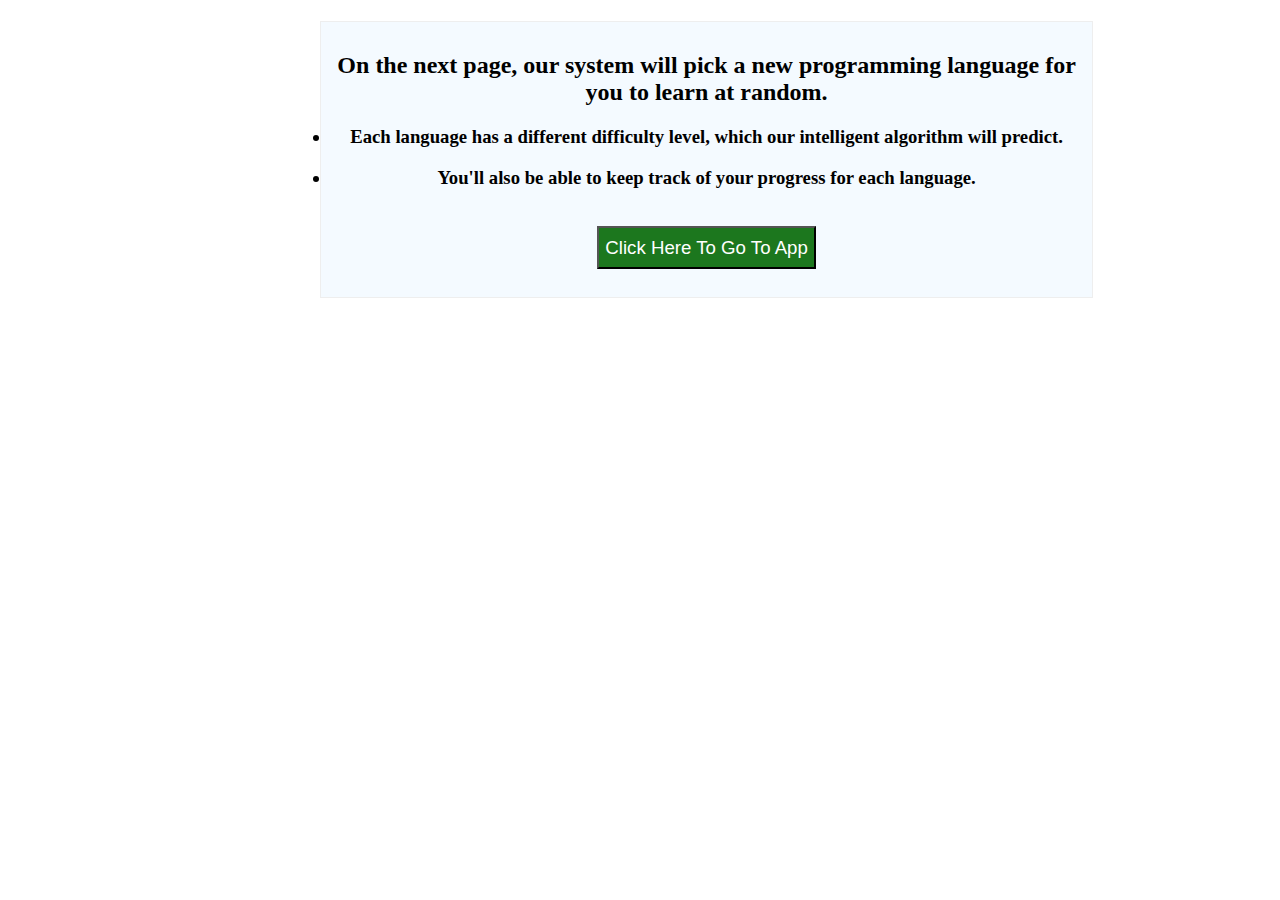
<file: js-project/index.html>
<!Doctype HTML>
<html>

<head>
    <meta name="viewport" content="width=device-width, initial-scale = 1.0, 
maximum-scale=1.0, user-scalable=no" />
    <title>Welcome To the Random Coding Langauge App</title>
    <meta name="ROBOTS" content="NOINDEX, NOFOLLOW,NOARCHIVE">
    <meta http-equiv="Content-Type" content="text/html; charset=utf-8">
   
    <!--
<script src=''></script>
-->

    <link rel="stylesheet" href="assets/css/style.css">

</head>

<body>
    <h1 id="titleOfPage"></h1>
    <div class="app">
        <h2 id="introHeading">On the next page, our system will pick a new programming language for you to learn at random.</h2>
        <h3><li>Each language has a different difficulty level, which our intelligent algorithm will predict.</li></h3>
            <h3><li>You'll also be able to keep track of your progress for each language.</li></h3>
       
        <br>
        <a href="app.html">
            <button id="clickToApp">Click Here To Go To App</button>
        </a>
        <br>
        <br>
    </div>


    <script src="assets/js/commons.js"></script>
    <script src="assets/js/app.js"></script>
</body>

</html>
</file>
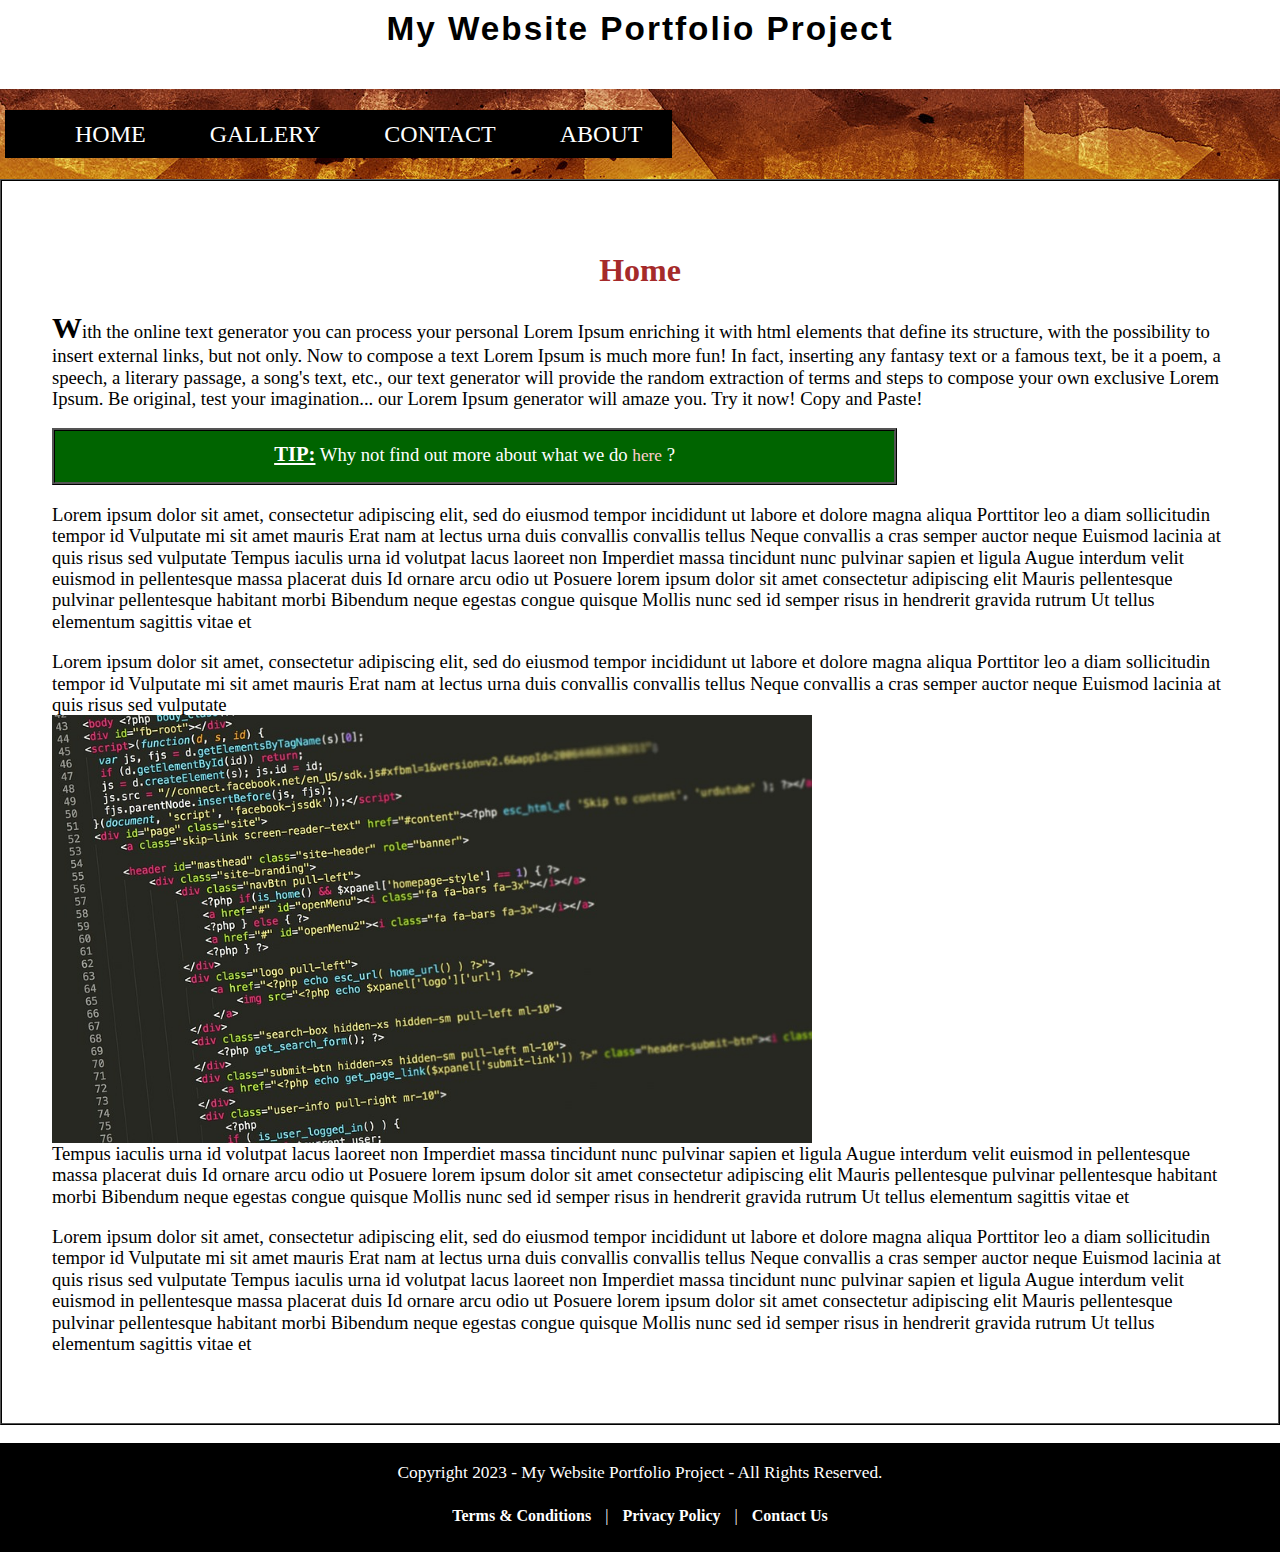
<file: websiteproject/index.html>
<!Doctype HTML>
<html>

<head>
    <title>Home | Website Portfolio Project</title>
    <meta name="viewport" content="width=device-width, initial-scale = 1.0, 
maximum-scale=1.0, user-scalable=no" />
    <meta name="ROBOTS" content="NOINDEX, NOFOLLOW,NOARCHIVE">
    <meta http-equiv="Content-Type" content="text/html; charset=utf-8">
    <script src="https://code.jquery.com/jquery-3.6.0.js"
        integrity="sha256-H+K7U5CnXl1h5ywQfKtSj8PCmoN9aaq30gDh27Xc0jk=" crossorigin="anonymous"></script>
    <!--
<script src=''></script>
-->
    <link rel="stylesheet" href="css/style.css?v6">
    <link rel="stylesheet" href="css/normalize.css">
    <!--
<link rel="stylesheet" href="">
-->

    <script>
    </script>
    <link rel="icon" href="images/favicon.png">
</head>

<body>
    <header>
        <div class="siteName">
            <h2 id="siteHeading">My Website Portfolio Project</h2>
        </div>
        <nav>
            <ul class="navList">
                <li class='listInNav'><a class='navLinks' href="index.html">Home</a></li>
                <li class='listInNav'><a class='navLinks' href="gallery.html">Gallery</a></li>
                <li class='listInNav'><a class='navLinks' href="contact.html">Contact</a></li>
                <li class='listInNav'><a class='navLinks' href="about-us.html">About</a></li>
            </ul>
        </nav>
    </header>


    <div class="containers">

        <!--
    <div class="sidebar">
        <aside>
            <h3>Test</h3>
            <p>Number of registered users: <b>300,000</b></p>
            <p>Number of users online: <b>1,200</b></p>
            <h3>Latest Posts</h3>
    
        </aside>
    
    </div>
-->

<section>
        <h1>Home</h1>
        <p class="firstPara">With the online text generator you can process your personal Lorem Ipsum enriching it with
            html elements that define its structure, with the possibility to insert external links, but not only.

            Now to compose a text Lorem Ipsum is much more fun!

            In fact, inserting any fantasy text or a famous text, be it a poem, a speech, a literary passage, a song's
            text, etc., our text generator will provide the random extraction of terms and steps to compose your own
            exclusive Lorem Ipsum.

            Be original, test your imagination... our Lorem Ipsum generator will amaze you. Try it now! Copy and Paste!

        </p>
        <div class="tip" title="Check out our tips!"><span class="tiptext">TIP:</span> Why not find out more about what
            we do <a class="tiplinks" href="about-us.html#companyData">here</a> ?</div>
           
       
        <p>
            Lorem ipsum dolor sit amet, consectetur adipiscing elit, sed do eiusmod tempor incididunt ut labore et
            dolore magna aliqua
            Porttitor leo a diam sollicitudin tempor id Vulputate mi sit amet mauris
            Erat nam at lectus urna duis convallis convallis tellus
            Neque convallis a cras semper auctor neque Euismod lacinia at quis risus sed vulputate
            Tempus iaculis urna id volutpat lacus laoreet non
            Imperdiet massa tincidunt nunc pulvinar sapien et ligula
            Augue interdum velit euismod in pellentesque massa placerat duis
            Id ornare arcu odio ut
            Posuere lorem ipsum dolor sit amet consectetur adipiscing elit Mauris pellentesque pulvinar pellentesque
            habitant morbi
            Bibendum neque egestas congue quisque Mollis nunc sed id semper risus in hendrerit gravida rutrum
            Ut tellus elementum sagittis vitae et
        </p>
        <p>
            Lorem ipsum dolor sit amet, consectetur adipiscing elit, sed do eiusmod tempor incididunt ut labore et
            dolore magna aliqua
            Porttitor leo a diam sollicitudin tempor id Vulputate mi sit amet mauris
            Erat nam at lectus urna duis convallis convallis tellus
            Neque convallis a cras semper auctor neque Euismod lacinia at quis risus sed vulputate <img class="responsive" style="display: block;" src="/websiteproject/images/home-image.jpg" alt="Image for home page - coding picture" width="760">
            Tempus iaculis urna id volutpat lacus laoreet non
            Imperdiet massa tincidunt nunc pulvinar sapien et ligula
            Augue interdum velit euismod in pellentesque massa placerat duis
            Id ornare arcu odio ut
            Posuere lorem ipsum dolor sit amet consectetur adipiscing elit Mauris pellentesque pulvinar pellentesque
            habitant morbi
            Bibendum neque egestas congue quisque Mollis nunc sed id semper risus in hendrerit gravida rutrum
            Ut tellus elementum sagittis vitae et
        </p>
        <p>
            Lorem ipsum dolor sit amet, consectetur adipiscing elit, sed do eiusmod tempor incididunt ut labore et
            dolore magna aliqua
            Porttitor leo a diam sollicitudin tempor id Vulputate mi sit amet mauris
            Erat nam at lectus urna duis convallis convallis tellus
            Neque convallis a cras semper auctor neque Euismod lacinia at quis risus sed vulputate
            Tempus iaculis urna id volutpat lacus laoreet non
            Imperdiet massa tincidunt nunc pulvinar sapien et ligula
            Augue interdum velit euismod in pellentesque massa placerat duis
            Id ornare arcu odio ut
            Posuere lorem ipsum dolor sit amet consectetur adipiscing elit Mauris pellentesque pulvinar pellentesque
            habitant morbi
            Bibendum neque egestas congue quisque Mollis nunc sed id semper risus in hendrerit gravida rutrum
            Ut tellus elementum sagittis vitae et
        </p>
        </section>


        
    </div>


    <footer>
        <p class="copyrightText">Copyright 2023 - My Website Portfolio Project - All Rights Reserved.</p>
        <div class="footerLinks">
            <a href="#">Terms & Conditions</a> <span class="pipe"> | </span>
            <a href="#">Privacy Policy</a> <span class="pipe"> | </span>
            <a href="contact.html">Contact Us</a>
        </div>
    </footer>
</body>

</html>
</file>
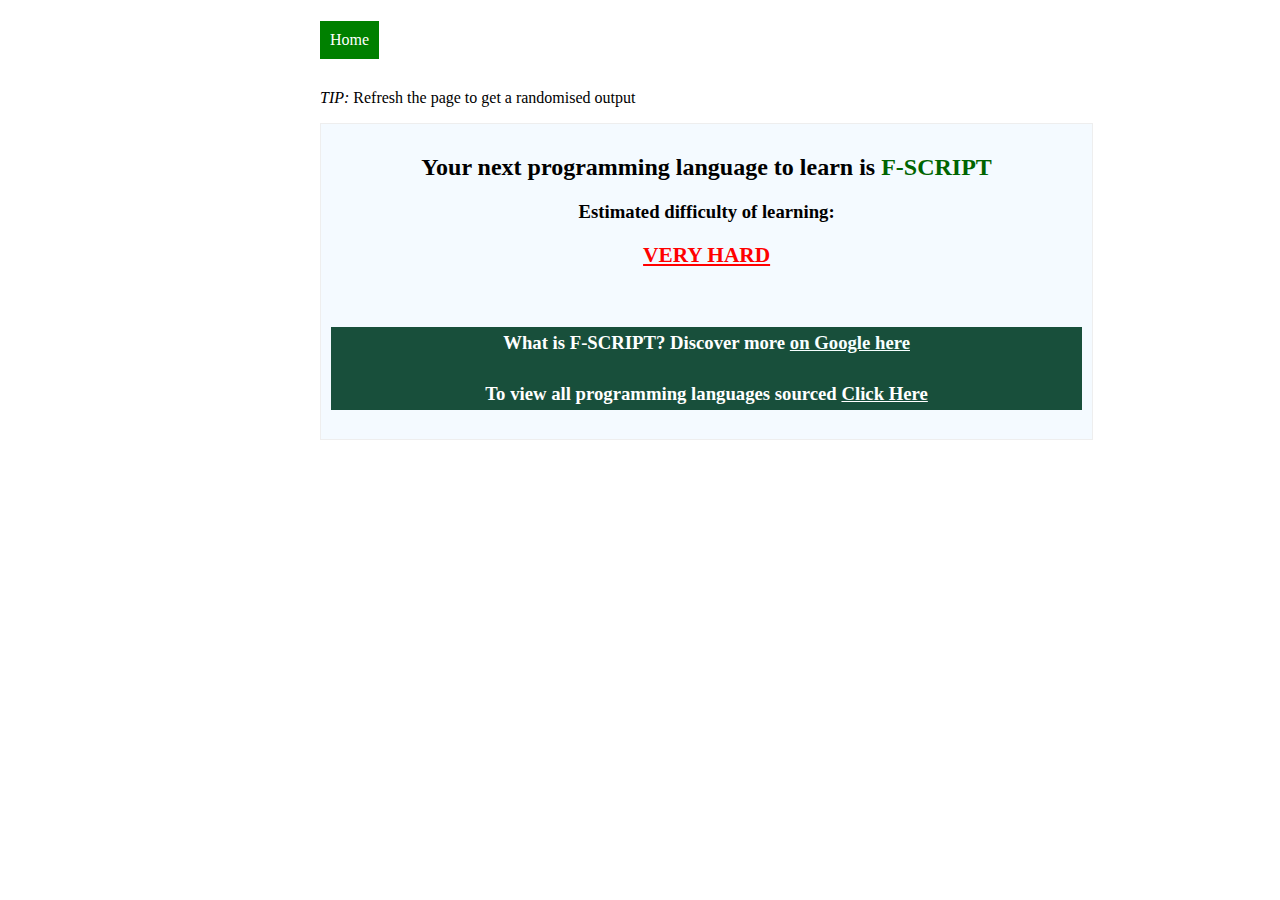
<file: js-project/app.html>
<!Doctype HTML>
<html>

<head>
    <meta name="viewport" content="width=device-width, initial-scale = 1.0, 
maximum-scale=1.0, user-scalable=no" />
    <meta name="ROBOTS" content="NOINDEX, NOFOLLOW, NOARCHIVE">
    <title>My Website Project JS - Language Generator</title>
    <meta http-equiv="Content-Type" content="text/html; charset=utf-8">
 
    <!--
<scrip src=''></script>
-->

    <link rel="stylesheet" href="assets/css/style.css">
    <!--<link rel="stylesheet" href="assets/css/normalize.css">-->

</head>

<body>


    <h1 id="titleOfPage"></h1>

    <div class="breadcrumb">
        <a class="bcLink" href='index.html'>Home</a>
    </div>


    <div class="tip">
        <p class="tipText">
            <i>TIP: </i>Refresh the page to get a randomised output
        </p>
    </div>

    <div class="app">


        <!--<button id="nextLanguage" onclick="">Click Me</button>-->

        <h2>Your next programming language to learn is <span class="language"></span></h2>

        <h3>Estimated difficulty of learning: <span id="estimate"></span></h3>

        <div class="discoverMore">
            <h3 id="discoverHeading">What is <span id="theLang"></span>? Discover more <a id="generatedLink"
                    href='https://www.google.com/search?q='> on Google here</a> </h3>
            <h3>To view all programming languages sourced <a href='#' id="viewAll">Click Here</a></h3>
            <div id="insertHere"></div>
        </div>

    </div>

    <div id="allLangs"></div>




    <script src="assets/js/app.js"></script>
    <script src="assets/js/commons.js"></script>
</body>

</html>
</file>
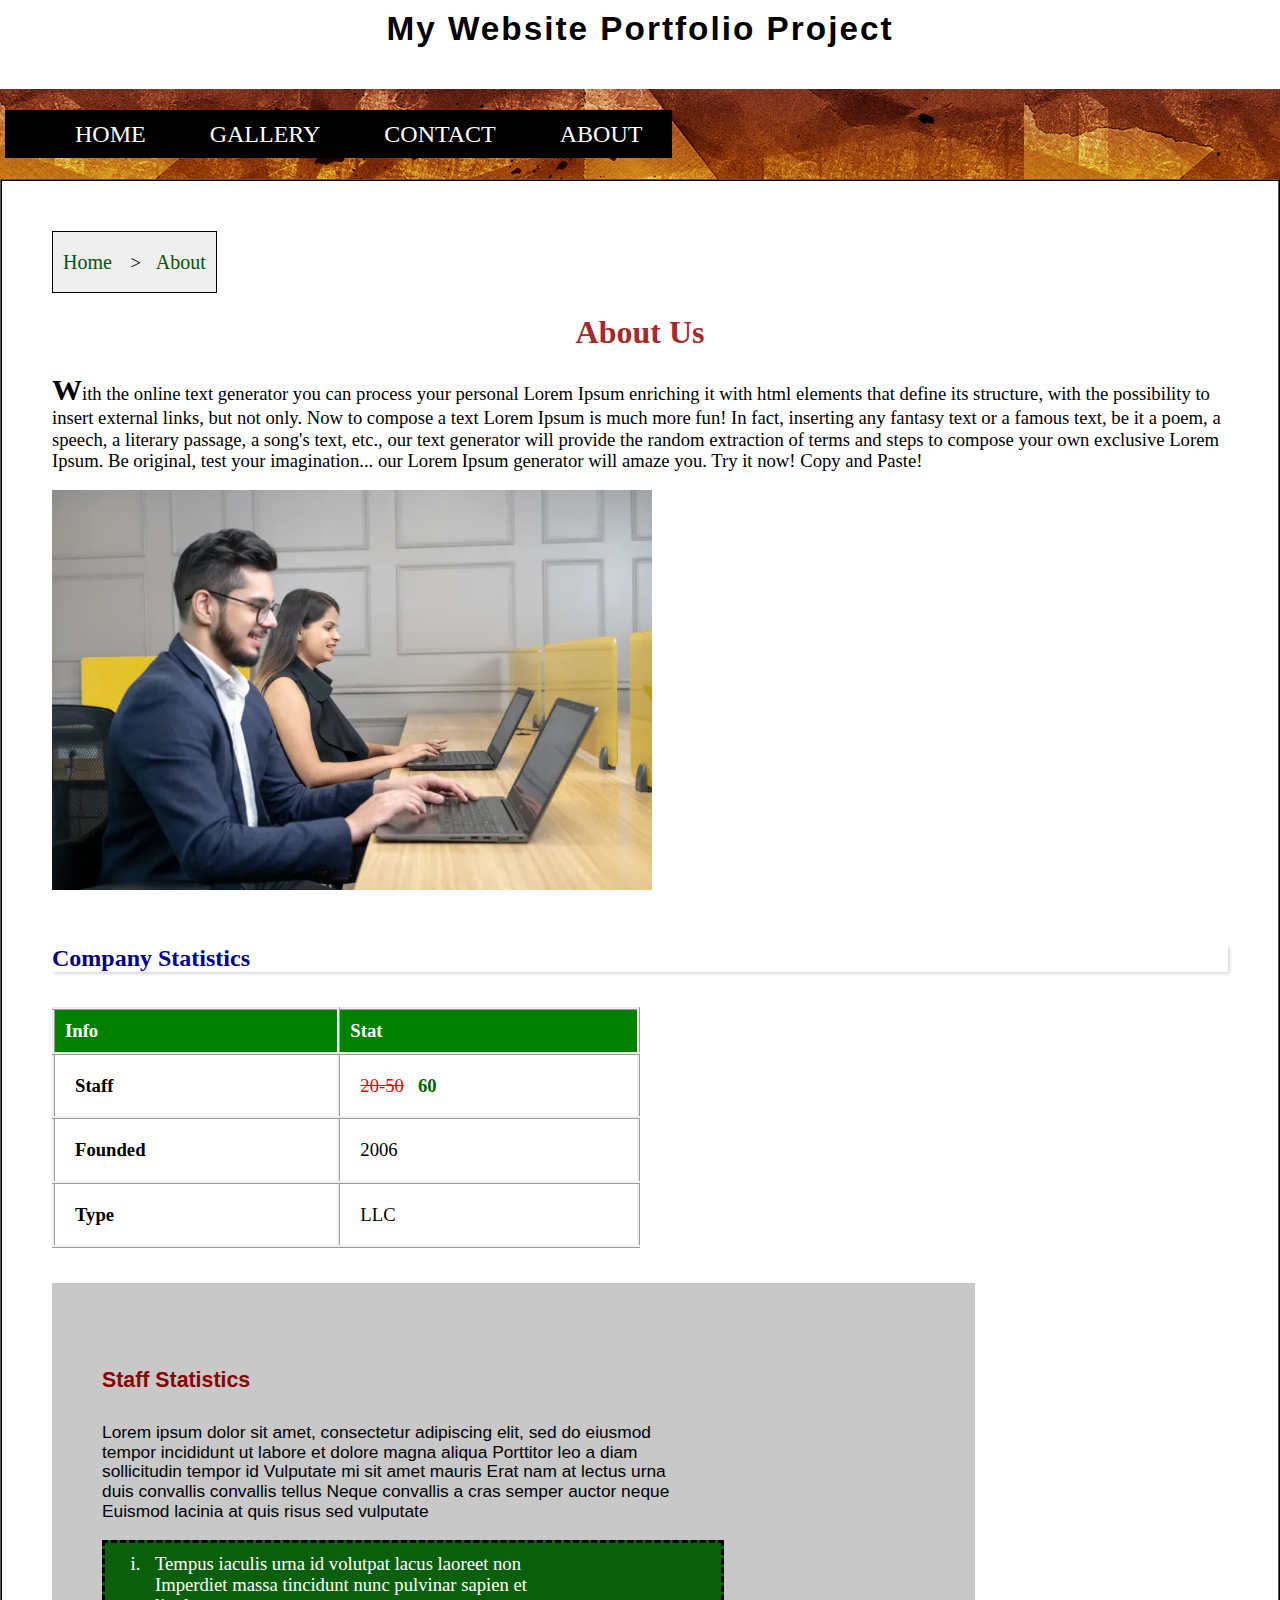
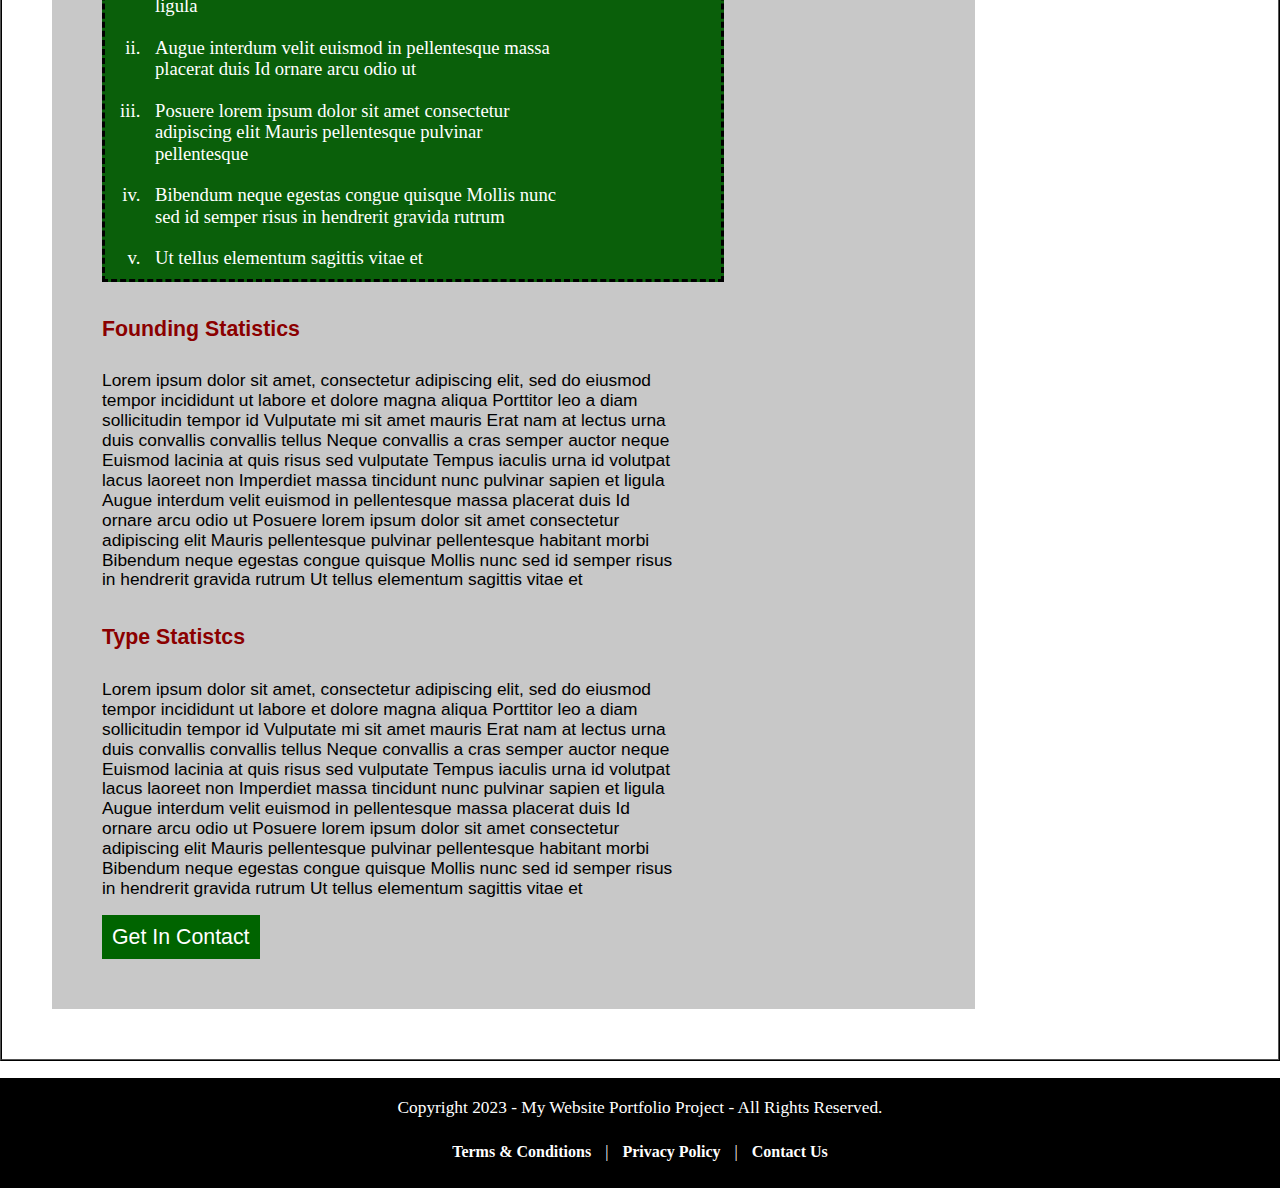
<file: websiteproject/about-us.html>
<!Doctype HTML>
<html>

<head>
    <title>About Us | Website Portfolio Project</title>
    <meta name="viewport" content="width=device-width, initial-scale = 1.0, 
maximum-scale=1.0, user-scalable=no" />
    <meta name="ROBOTS" content="NOINDEX, NOFOLLOW,NOARCHIVE">
    <meta http-equiv="Content-Type" content="text/html; charset=utf-8">
    <script src="https://code.jquery.com/jquery-3.6.0.js"
        integrity="sha256-H+K7U5CnXl1h5ywQfKtSj8PCmoN9aaq30gDh27Xc0jk=" crossorigin="anonymous"></script>
    <!--
<script src=''></script>
-->
    <link rel="stylesheet" href="css/style.css?v6">
    <link rel="stylesheet" href="css/normalize.css">
    <!--
<link rel="stylesheet" href="">
-->
    <style>



        @media only screen and (max-width: 600px) {
            #icons {
                width: 50px;
                height: 50px;
                margin-bottom: 0px;

                padding-left: 30px;



            }

            #nameIcon {
                width: 50px;
                margin-bottom: -27px;
                padding: 10px;


            }

            #nameIcon:hover {}

        }



        @media only screen and (min-width: 610px) {
            #icons {
                width: 50px;
                height: 50px;
                margin-bottom: -20px;
                padding: 5px;
                padding-left: 20px;



            }

            #nameIcon {
                width: 50px;
                margin-bottom: -27px;
                padding: 10px;


            }

            #nameIcon:hover {}

        }
    </style>
    <link rel="icon" href="images/favicon.png">
    <script>
    </script>
</head>

<body>
    <header>
        <div class="siteName">
            <h2 id="siteHeading">My Website Portfolio Project</h2>
        </div>
        <nav>
            <ul class="navList">
                <li class='listInNav'><a class='navLinks' href="index.html">Home</a></li>
                <li class='listInNav'><a class='navLinks' href="gallery.html">Gallery</a></li>
                <li class='listInNav'><a class='navLinks' href="contact.html">Contact</a></li>
                <li class='listInNav'><a class='navLinks' href="about-us.html">About</a></li>
            </ul>
        </nav>
    </header>


    <!--
<div class="sidebar">
  
    <aside>
    <a href="#">News</a>
    <a href="#">Text</a>
    <a href="#">Text 3</a>
    <a href="#">Text 5</a>
    <a href="#">Text 7</a>
    </aside>
    </div>

-->
    <div class="containers">
        <div class="breadcrumbContainer">
            <a class="breadcrumbCurrent" href="index.html">Home</a> <span class="breadcrumbSeperator"> &nbsp;> </span>
            <a class="breadcrumbCurrent" href="about-us.html">About</a>
        </div>
        <article>
        <section>
        <h1>About Us</h1>
        <p class="firstPara">With the online text generator you can process your personal Lorem Ipsum enriching it with
            html elements that define its structure, with the possibility to insert external links, but not only.

            Now to compose a text Lorem Ipsum is much more fun!

            In fact, inserting any fantasy text or a famous text, be it a poem, a speech, a literary passage, a song's
            text, etc., our text generator will provide the random extraction of terms and steps to compose your own
            exclusive Lorem Ipsum.

            Be original, test your imagination... our Lorem Ipsum generator will amaze you. Try it now! Copy and Paste!

        </p>

        <img src="./images/about-us-image.jpg" width="600" class="responsive">
        </section>

        <h2>Company Statistics</h2>

        <table id="companyData">
            <thead>
                <th>Info</th>
                <th>Stat</th>
            </thead>
            <tbody>
                <tr>
                    <td><strong>Staff</strong></td>
                    <td><span class="old">20-50</span> &nbsp; <span class="new">60</span></td>
                </tr>
                <tr>
                    <td><strong>Founded</strong></td>
                    <td>2006</td>
                </tr>
                <tr>
                    <td><strong>Type</strong></td>
                    <td>LLC</td>
                </tr>
            </tbody>
        </table>
        <div id="statsContainer">
        <h3>Staff Statistics</h3>
        <p>
            Lorem ipsum dolor sit amet, consectetur adipiscing elit, sed do eiusmod tempor incididunt ut labore et
            dolore magna aliqua
            Porttitor leo a diam sollicitudin tempor id Vulputate mi sit amet mauris
            Erat nam at lectus urna duis convallis convallis tellus
            Neque convallis a cras semper auctor neque Euismod lacinia at quis risus sed vulputate
        </p>
        <ul class="listInStatsContainer">
            <li>Tempus iaculis urna id volutpat lacus laoreet non
                Imperdiet massa tincidunt nunc pulvinar sapien et ligula</li>
            <li>Augue interdum velit euismod in pellentesque massa placerat duis
                Id ornare arcu odio ut</li>
            <li>Posuere lorem ipsum dolor sit amet consectetur adipiscing elit Mauris pellentesque pulvinar pellentesque</li>
            <li> Bibendum neque egestas congue quisque Mollis nunc sed id semper risus in hendrerit gravida rutrum</li>
            <li> Ut tellus elementum sagittis vitae et</li>
          
            </ul>
            
            
       
            

        </p>
        <h3>Founding Statistics</h3>
        <p>
            Lorem ipsum dolor sit amet, consectetur adipiscing elit, sed do eiusmod tempor incididunt ut labore et
            dolore magna aliqua
            Porttitor leo a diam sollicitudin tempor id Vulputate mi sit amet mauris
            Erat nam at lectus urna duis convallis convallis tellus
            Neque convallis a cras semper auctor neque Euismod lacinia at quis risus sed vulputate
            Tempus iaculis urna id volutpat lacus laoreet non
            Imperdiet massa tincidunt nunc pulvinar sapien et ligula
            Augue interdum velit euismod in pellentesque massa placerat duis
            Id ornare arcu odio ut
            Posuere lorem ipsum dolor sit amet consectetur adipiscing elit Mauris pellentesque pulvinar pellentesque
            habitant morbi
            Bibendum neque egestas congue quisque Mollis nunc sed id semper risus in hendrerit gravida rutrum
            Ut tellus elementum sagittis vitae et
        </p>
        <h3>Type Statistcs</h3>
        <p>
            Lorem ipsum dolor sit amet, consectetur adipiscing elit, sed do eiusmod tempor incididunt ut labore et
            dolore magna aliqua
            Porttitor leo a diam sollicitudin tempor id Vulputate mi sit amet mauris
            Erat nam at lectus urna duis convallis convallis tellus
            Neque convallis a cras semper auctor neque Euismod lacinia at quis risus sed vulputate
            Tempus iaculis urna id volutpat lacus laoreet non
            Imperdiet massa tincidunt nunc pulvinar sapien et ligula
            Augue interdum velit euismod in pellentesque massa placerat duis
            Id ornare arcu odio ut
            Posuere lorem ipsum dolor sit amet consectetur adipiscing elit Mauris pellentesque pulvinar pellentesque
            habitant morbi
            Bibendum neque egestas congue quisque Mollis nunc sed id semper risus in hendrerit gravida rutrum
            Ut tellus elementum sagittis vitae et
        </p>
        <a class='ctaButton' href="contact.html">Get In Contact
        </a>

       </div>
    </div>
</article>
    <footer>
        <p class="copyrightText">Copyright 2023 - My Website Portfolio Project - All Rights Reserved.</p>
        <div class="footerLinks">
            <a href="#">Terms & Conditions</a> <span class="pipe"> | </span>
            <a href="#">Privacy Policy</a> <span class="pipe"> | </span>
            <a href="contact.html">Contact Us</a>
        </div>
    </footer>
</body>

</html>
</file>
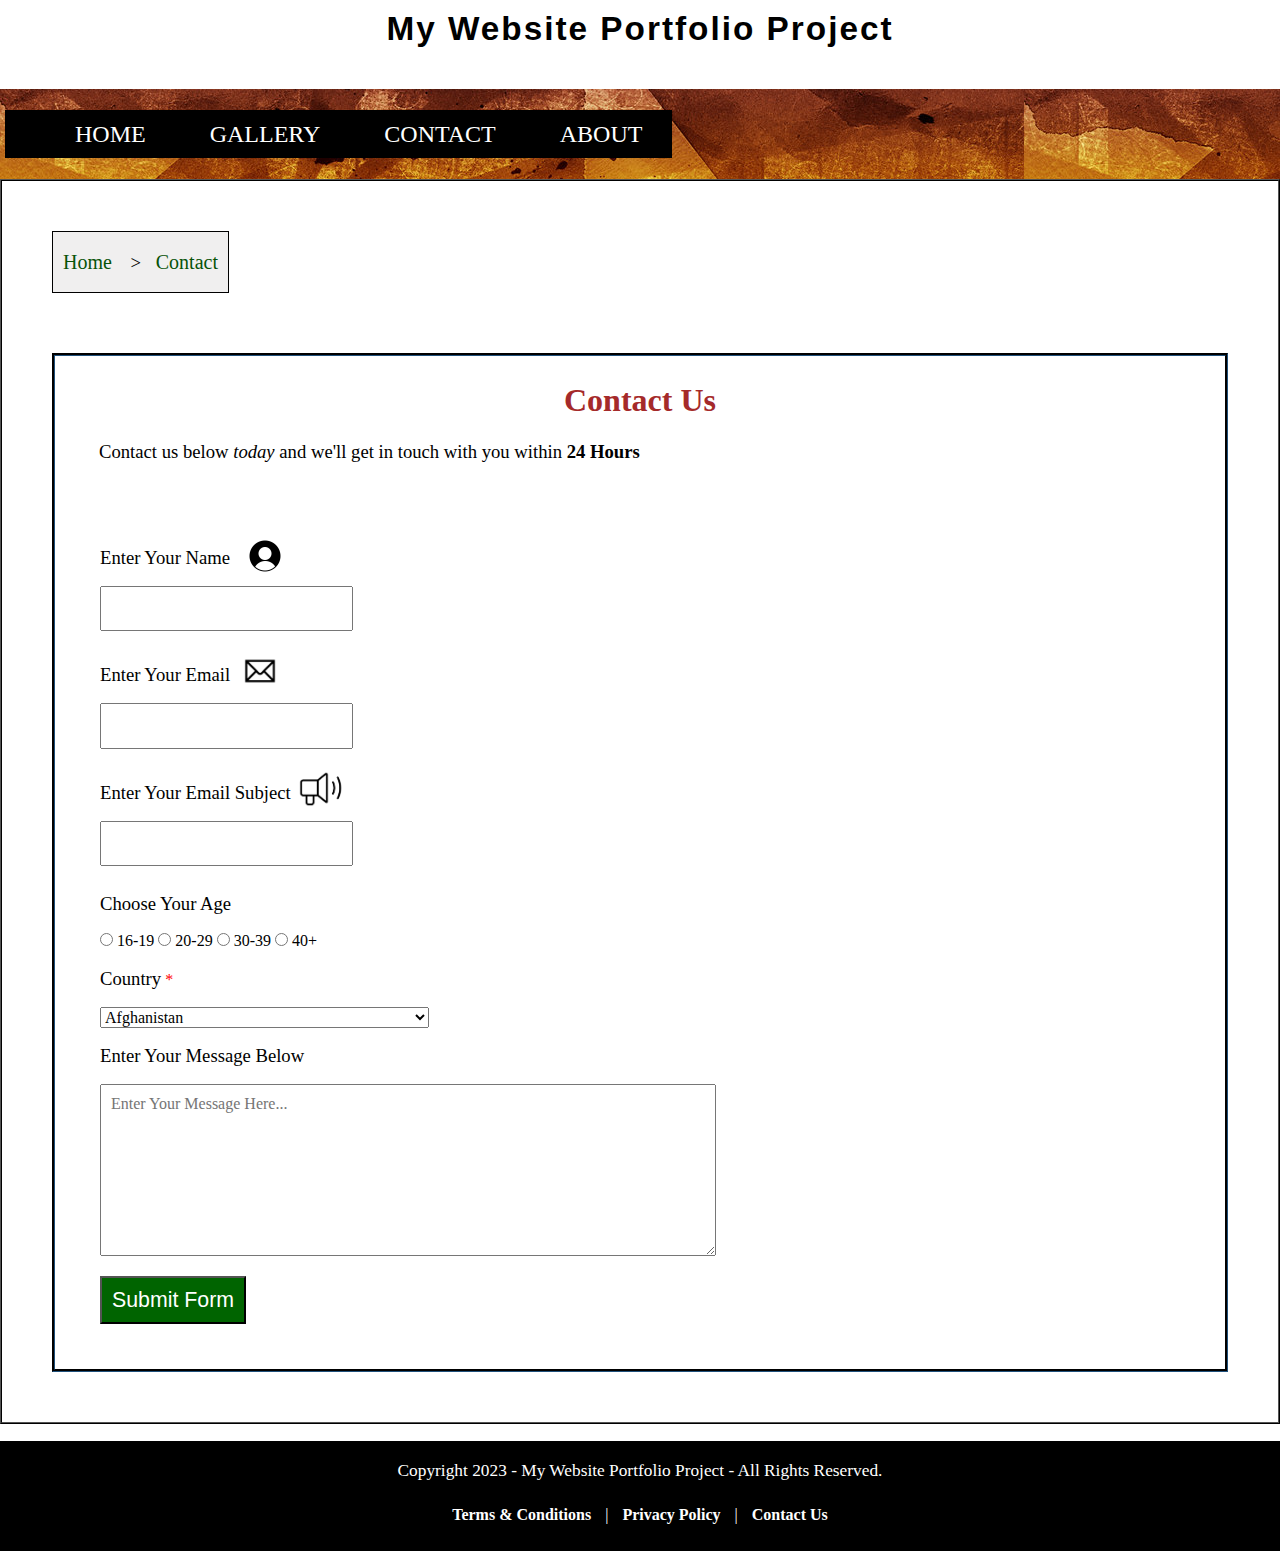
<file: websiteproject/contact.html>
<!Doctype HTML>
<html>

<head>
    <title>Contact Us | Website Portfolio Project</title>
    <meta name="viewport" content="width=device-width, initial-scale = 1.0, 
maximum-scale=1.0, user-scalable=no" />
    <meta name="ROBOTS" content="NOINDEX, NOFOLLOW,NOARCHIVE">
    <meta http-equiv="Content-Type" content="text/html; charset=utf-8">
    <script src="https://code.jquery.com/jquery-3.6.0.js"
        integrity="sha256-H+K7U5CnXl1h5ywQfKtSj8PCmoN9aaq30gDh27Xc0jk=" crossorigin="anonymous"></script>
    <!--
<script src=''></script>
-->
    <link rel="stylesheet" href="css/style.css?v6">
    <link rel="stylesheet" href="css/normalize.css">
    <!--
<link rel="stylesheet" href="">
-->
    <style>
        #icons {
            width: 50px;
            height: 50px;
            margin-bottom: -20px;
            padding: 5px;



        }

        #nameIcon {
            width: 50px;
            margin-bottom: -27px;
            padding: 10px;

        }

        #nameIcon:hover {}
    </style>
    <link rel="icon" href="images/favicon.png">
    <script>
    </script>
</head>

<body>
    <header>
        <div class="siteName">
            <h2 id="siteHeading">My Website Portfolio Project</h2>
        </div>
        <nav>
            <ul class="navList">
                <li class='listInNav'><a class='navLinks' href="index.html">Home</a></li>
                <li class='listInNav'><a class='navLinks' href="gallery.html">Gallery</a></li>
                <li class='listInNav'><a class='navLinks' href="contact.html">Contact</a></li>
                <li class='listInNav'><a class='navLinks' href="about-us.html">About</a></li>
            </ul>
        </nav>
    </header>
    <div class="sidebar">
        <aside>

        </aside>
    </div>


    <div class="containers">
        <div class="breadcrumbContainer">
            <a class="breadcrumbCurrent" href="index.html">Home</a> <span class="breadcrumbSeperator"> &nbsp;> </span>
            <a class="breadcrumbCurrent" href="contact.html">Contact</a>
        </div>
        <div class="formContainer">

            <h1>Contact Us</h1>

            <p style="padding-left: 39px;">Contact us below <em>today</em> and we'll get in touch with you within <span
                    id="period">24 Hours</span></p>
            <form action="message-sent.html" target="_self">
                <label for="name">Enter Your Name</label><img id="nameIcon" src="name2.png" alt="Name icon">
                <input type="text" id="name">
                <label for="email">Enter Your Email</label><img id="icons" src="email.png" alt="Email icon">
                <input type="text" id="email">
                <label for="subject" required>Enter Your Email Subject</label><img id="icons"
                    src="megaphone.png" alt="Megaphone icon">
                <br>

                <input type="text" id="subject">

                <label for="age">Choose Your Age</label>

                <div class="multipleChoice">
                    <input type="radio">
                    16-19
                    <input type="radio">
                    20-29
                    <input type="radio">
                    30-39
                    <input type="radio">
                    40+


                </div>


                <label for="country">Country</label><span style="color: red !important; display: inline; float: none;">
                    *</span>
                <br>
                <select id="country" required class="form-control">
                    <option value="Afghanistan">Afghanistan</option>
                    <option value="Åland Islands">Åland Islands</option>
                    <option value="Albania">Albania</option>
                    <option value="Algeria">Algeria</option>
                    <option value="American Samoa">American Samoa</option>
                    <option value="Andorra">Andorra</option>
                    <option value="Angola">Angola</option>
                    <option value="Anguilla">Anguilla</option>
                    <option value="Antarctica">Antarctica</option>
                    <option value="Antigua and Barbuda">Antigua and Barbuda</option>
                    <option value="Argentina">Argentina</option>
                    <option value="Armenia">Armenia</option>
                    <option value="Aruba">Aruba</option>
                    <option value="Australia">Australia</option>
                    <option value="Austria">Austria</option>
                    <option value="Azerbaijan">Azerbaijan</option>
                    <option value="Bahamas">Bahamas</option>
                    <option value="Bahrain">Bahrain</option>
                    <option value="Bangladesh">Bangladesh</option>
                    <option value="Barbados">Barbados</option>
                    <option value="Belarus">Belarus</option>
                    <option value="Belgium">Belgium</option>
                    <option value="Belize">Belize</option>
                    <option value="Benin">Benin</option>
                    <option value="Bermuda">Bermuda</option>
                    <option value="Bhutan">Bhutan</option>
                    <option value="Bolivia">Bolivia</option>
                    <option value="Bosnia and Herzegovina">Bosnia and Herzegovina</option>
                    <option value="Botswana">Botswana</option>
                    <option value="Bouvet Island">Bouvet Island</option>
                    <option value="Brazil">Brazil</option>
                    <option value="British Indian Ocean Territory">British Indian Ocean Territory</option>
                    <option value="Brunei Darussalam">Brunei Darussalam</option>
                    <option value="Bulgaria">Bulgaria</option>
                    <option value="Burkina Faso">Burkina Faso</option>
                    <option value="Burundi">Burundi</option>
                    <option value="Cambodia">Cambodia</option>
                    <option value="Cameroon">Cameroon</option>
                    <option value="Canada">Canada</option>
                    <option value="Cape Verde">Cape Verde</option>
                    <option value="Cayman Islands">Cayman Islands</option>
                    <option value="Central African Republic">Central African Republic</option>
                    <option value="Chad">Chad</option>
                    <option value="Chile">Chile</option>
                    <option value="China">China</option>
                    <option value="Christmas Island">Christmas Island</option>
                    <option value="Cocos (Keeling) Islands">Cocos (Keeling) Islands</option>
                    <option value="Colombia">Colombia</option>
                    <option value="Comoros">Comoros</option>
                    <option value="Congo">Congo</option>
                    <option value="Congo, The Democratic Republic of The">Congo, The Democratic Republic of The</option>
                    <option value="Cook Islands">Cook Islands</option>
                    <option value="Costa Rica">Costa Rica</option>
                    <option value="Cote D'ivoire">Cote D'ivoire</option>
                    <option value="Croatia">Croatia</option>
                    <option value="Cuba">Cuba</option>
                    <option value="Cyprus">Cyprus</option>
                    <option value="Czech Republic">Czech Republic</option>
                    <option value="Denmark">Denmark</option>
                    <option value="Djibouti">Djibouti</option>
                    <option value="Dominica">Dominica</option>
                    <option value="Dominican Republic">Dominican Republic</option>
                    <option value="Ecuador">Ecuador</option>
                    <option value="Egypt">Egypt</option>
                    <option value="El Salvador">El Salvador</option>
                    <option value="Equatorial Guinea">Equatorial Guinea</option>
                    <option value="Eritrea">Eritrea</option>
                    <option value="Estonia">Estonia</option>
                    <option value="Ethiopia">Ethiopia</option>
                    <option value="Falkland Islands (Malvinas)">Falkland Islands (Malvinas)</option>
                    <option value="Faroe Islands">Faroe Islands</option>
                    <option value="Fiji">Fiji</option>
                    <option value="Finland">Finland</option>
                    <option value="France">France</option>
                    <option value="French Guiana">French Guiana</option>
                    <option value="French Polynesia">French Polynesia</option>
                    <option value="French Southern Territories">French Southern Territories</option>
                    <option value="Gabon">Gabon</option>
                    <option value="Gambia">Gambia</option>
                    <option value="Georgia">Georgia</option>
                    <option value="Germany">Germany</option>
                    <option value="Ghana">Ghana</option>
                    <option value="Gibraltar">Gibraltar</option>
                    <option value="Greece">Greece</option>
                    <option value="Greenland">Greenland</option>
                    <option value="Grenada">Grenada</option>
                    <option value="Guadeloupe">Guadeloupe</option>
                    <option value="Guam">Guam</option>
                    <option value="Guatemala">Guatemala</option>
                    <option value="Guernsey">Guernsey</option>
                    <option value="Guinea">Guinea</option>
                    <option value="Guinea-bissau">Guinea-bissau</option>
                    <option value="Guyana">Guyana</option>
                    <option value="Haiti">Haiti</option>
                    <option value="Heard Island and Mcdonald Islands">Heard Island and Mcdonald Islands</option>
                    <option value="Holy See (Vatican City State)">Holy See (Vatican City State)</option>
                    <option value="Honduras">Honduras</option>
                    <option value="Hong Kong">Hong Kong</option>
                    <option value="Hungary">Hungary</option>
                    <option value="Iceland">Iceland</option>
                    <option value="India">India</option>
                    <option value="Indonesia">Indonesia</option>
                    <option value="Iran, Islamic Republic of">Iran, Islamic Republic of</option>
                    <option value="Iraq">Iraq</option>
                    <option value="Ireland">Ireland</option>
                    <option value="Isle of Man">Isle of Man</option>
                    <option value="Israel">Israel</option>
                    <option value="Italy">Italy</option>
                    <option value="Jamaica">Jamaica</option>
                    <option value="Japan">Japan</option>
                    <option value="Jersey">Jersey</option>
                    <option value="Jordan">Jordan</option>
                    <option value="Kazakhstan">Kazakhstan</option>
                    <option value="Kenya">Kenya</option>
                    <option value="Kiribati">Kiribati</option>
                    <option value="Korea, Democratic People's Republic of">Korea, Democratic People's Republic of
                    </option>
                    <option value="Korea, Republic of">Korea, Republic of</option>
                    <option value="Kuwait">Kuwait</option>
                    <option value="Kyrgyzstan">Kyrgyzstan</option>
                    <option value="Lao People's Democratic Republic">Lao People's Democratic Republic</option>
                    <option value="Latvia">Latvia</option>
                    <option value="Lebanon">Lebanon</option>
                    <option value="Lesotho">Lesotho</option>
                    <option value="Liberia">Liberia</option>
                    <option value="Libyan Arab Jamahiriya">Libyan Arab Jamahiriya</option>
                    <option value="Liechtenstein">Liechtenstein</option>
                    <option value="Lithuania">Lithuania</option>
                    <option value="Luxembourg">Luxembourg</option>
                    <option value="Macao">Macao</option>
                    <option value="Macedonia, The Former Yugoslav Republic of">Macedonia, The Former Yugoslav Republic
                        of</option>
                    <option value="Madagascar">Madagascar</option>
                    <option value="Malawi">Malawi</option>
                    <option value="Malaysia">Malaysia</option>
                    <option value="Maldives">Maldives</option>
                    <option value="Mali">Mali</option>
                    <option value="Malta">Malta</option>
                    <option value="Marshall Islands">Marshall Islands</option>
                    <option value="Martinique">Martinique</option>
                    <option value="Mauritania">Mauritania</option>
                    <option value="Mauritius">Mauritius</option>
                    <option value="Mayotte">Mayotte</option>
                    <option value="Mexico">Mexico</option>
                    <option value="Micronesia, Federated States of">Micronesia, Federated States of</option>
                    <option value="Moldova, Republic of">Moldova, Republic of</option>
                    <option value="Monaco">Monaco</option>
                    <option value="Mongolia">Mongolia</option>
                    <option value="Montenegro">Montenegro</option>
                    <option value="Montserrat">Montserrat</option>
                    <option value="Morocco">Morocco</option>
                    <option value="Mozambique">Mozambique</option>
                    <option value="Myanmar">Myanmar</option>
                    <option value="Namibia">Namibia</option>
                    <option value="Nauru">Nauru</option>
                    <option value="Nepal">Nepal</option>
                    <option value="Netherlands">Netherlands</option>
                    <option value="Netherlands Antilles">Netherlands Antilles</option>
                    <option value="New Caledonia">New Caledonia</option>
                    <option value="New Zealand">New Zealand</option>
                    <option value="Nicaragua">Nicaragua</option>
                    <option value="Niger">Niger</option>
                    <option value="Nigeria">Nigeria</option>
                    <option value="Niue">Niue</option>
                    <option value="Norfolk Island">Norfolk Island</option>
                    <option value="Northern Mariana Islands">Northern Mariana Islands</option>
                    <option value="Norway">Norway</option>
                    <option value="Oman">Oman</option>
                    <option value="Pakistan">Pakistan</option>
                    <option value="Palau">Palau</option>
                    <option value="Palestinian Territory, Occupied">Palestinian Territory, Occupied</option>
                    <option value="Panama">Panama</option>
                    <option value="Papua New Guinea">Papua New Guinea</option>
                    <option value="Paraguay">Paraguay</option>
                    <option value="Peru">Peru</option>
                    <option value="Philippines">Philippines</option>
                    <option value="Pitcairn">Pitcairn</option>
                    <option value="Poland">Poland</option>
                    <option value="Portugal">Portugal</option>
                    <option value="Puerto Rico">Puerto Rico</option>
                    <option value="Qatar">Qatar</option>
                    <option value="Reunion">Reunion</option>
                    <option value="Romania">Romania</option>
                    <option value="Russian Federation">Russian Federation</option>
                    <option value="Rwanda">Rwanda</option>
                    <option value="Saint Helena">Saint Helena</option>
                    <option value="Saint Kitts and Nevis">Saint Kitts and Nevis</option>
                    <option value="Saint Lucia">Saint Lucia</option>
                    <option value="Saint Pierre and Miquelon">Saint Pierre and Miquelon</option>
                    <option value="Saint Vincent and The Grenadines">Saint Vincent and The Grenadines</option>
                    <option value="Samoa">Samoa</option>
                    <option value="San Marino">San Marino</option>
                    <option value="Sao Tome and Principe">Sao Tome and Principe</option>
                    <option value="Saudi Arabia">Saudi Arabia</option>
                    <option value="Senegal">Senegal</option>
                    <option value="Serbia">Serbia</option>
                    <option value="Seychelles">Seychelles</option>
                    <option value="Sierra Leone">Sierra Leone</option>
                    <option value="Singapore">Singapore</option>
                    <option value="Slovakia">Slovakia</option>
                    <option value="Slovenia">Slovenia</option>
                    <option value="Solomon Islands">Solomon Islands</option>
                    <option value="Somalia">Somalia</option>
                    <option value="South Africa">South Africa</option>
                    <option value="South Georgia and The South Sandwich Islands">South Georgia and The South Sandwich
                        Islands</option>
                    <option value="Spain">Spain</option>
                    <option value="Sri Lanka">Sri Lanka</option>
                    <option value="Sudan">Sudan</option>
                    <option value="Suriname">Suriname</option>
                    <option value="Svalbard and Jan Mayen">Svalbard and Jan Mayen</option>
                    <option value="Swaziland">Swaziland</option>
                    <option value="Sweden">Sweden</option>
                    <option value="Switzerland">Switzerland</option>
                    <option value="Syrian Arab Republic">Syrian Arab Republic</option>
                    <option value="Taiwan">Taiwan</option>
                    <option value="Tajikistan">Tajikistan</option>
                    <option value="Tanzania, United Republic of">Tanzania, United Republic of</option>
                    <option value="Thailand">Thailand</option>
                    <option value="Timor-leste">Timor-leste</option>
                    <option value="Togo">Togo</option>
                    <option value="Tokelau">Tokelau</option>
                    <option value="Tonga">Tonga</option>
                    <option value="Trinidad and Tobago">Trinidad and Tobago</option>
                    <option value="Tunisia">Tunisia</option>
                    <option value="Turkey">Turkey</option>
                    <option value="Turkmenistan">Turkmenistan</option>
                    <option value="Turks and Caicos Islands">Turks and Caicos Islands</option>
                    <option value="Tuvalu">Tuvalu</option>
                    <option value="Uganda">Uganda</option>
                    <option value="Ukraine">Ukraine</option>
                    <option value="United Arab Emirates">United Arab Emirates</option>
                    <option value="United Kingdom">United Kingdom</option>
                    <option value="United States">United States</option>
                    <option value="United States Minor Outlying Islands">United States Minor Outlying Islands</option>
                    <option value="Uruguay">Uruguay</option>
                    <option value="Uzbekistan">Uzbekistan</option>
                    <option value="Vanuatu">Vanuatu</option>
                    <option value="Venezuela">Venezuela</option>
                    <option value="Viet Nam">Viet Nam</option>
                    <option value="Virgin Islands, British">Virgin Islands, British</option>
                    <option value="Virgin Islands, U.S.">Virgin Islands, U.S.</option>
                    <option value="Wallis and Futuna">Wallis and Futuna</option>
                    <option value="Western Sahara">Western Sahara</option>
                    <option value="Yemen">Yemen</option>
                    <option value="Zambia">Zambia</option>
                    <option value="Zimbabwe">Zimbabwe</option>
                </select>
                <br>
                <label for="message">Enter Your Message Below</label>
                <textarea id="message" placeholder="Enter Your Message Here..."></textarea>
                <input type="submit" value="Submit Form" title="Click Submit To Send Us A Message">
            </form>
        </div>
    </div>

    <footer>
        <p class="copyrightText">Copyright 2023 - My Website Portfolio Project - All Rights Reserved.</p>
        <div class="footerLinks">
            <a href="#">Terms & Conditions</a> <span class="pipe"> | </span>
            <a href="#">Privacy Policy</a> <span class="pipe"> | </span>
            <a href="contact.html">Contact Us</a>
        </div>
    </footer>
</body>

</html>
</file>
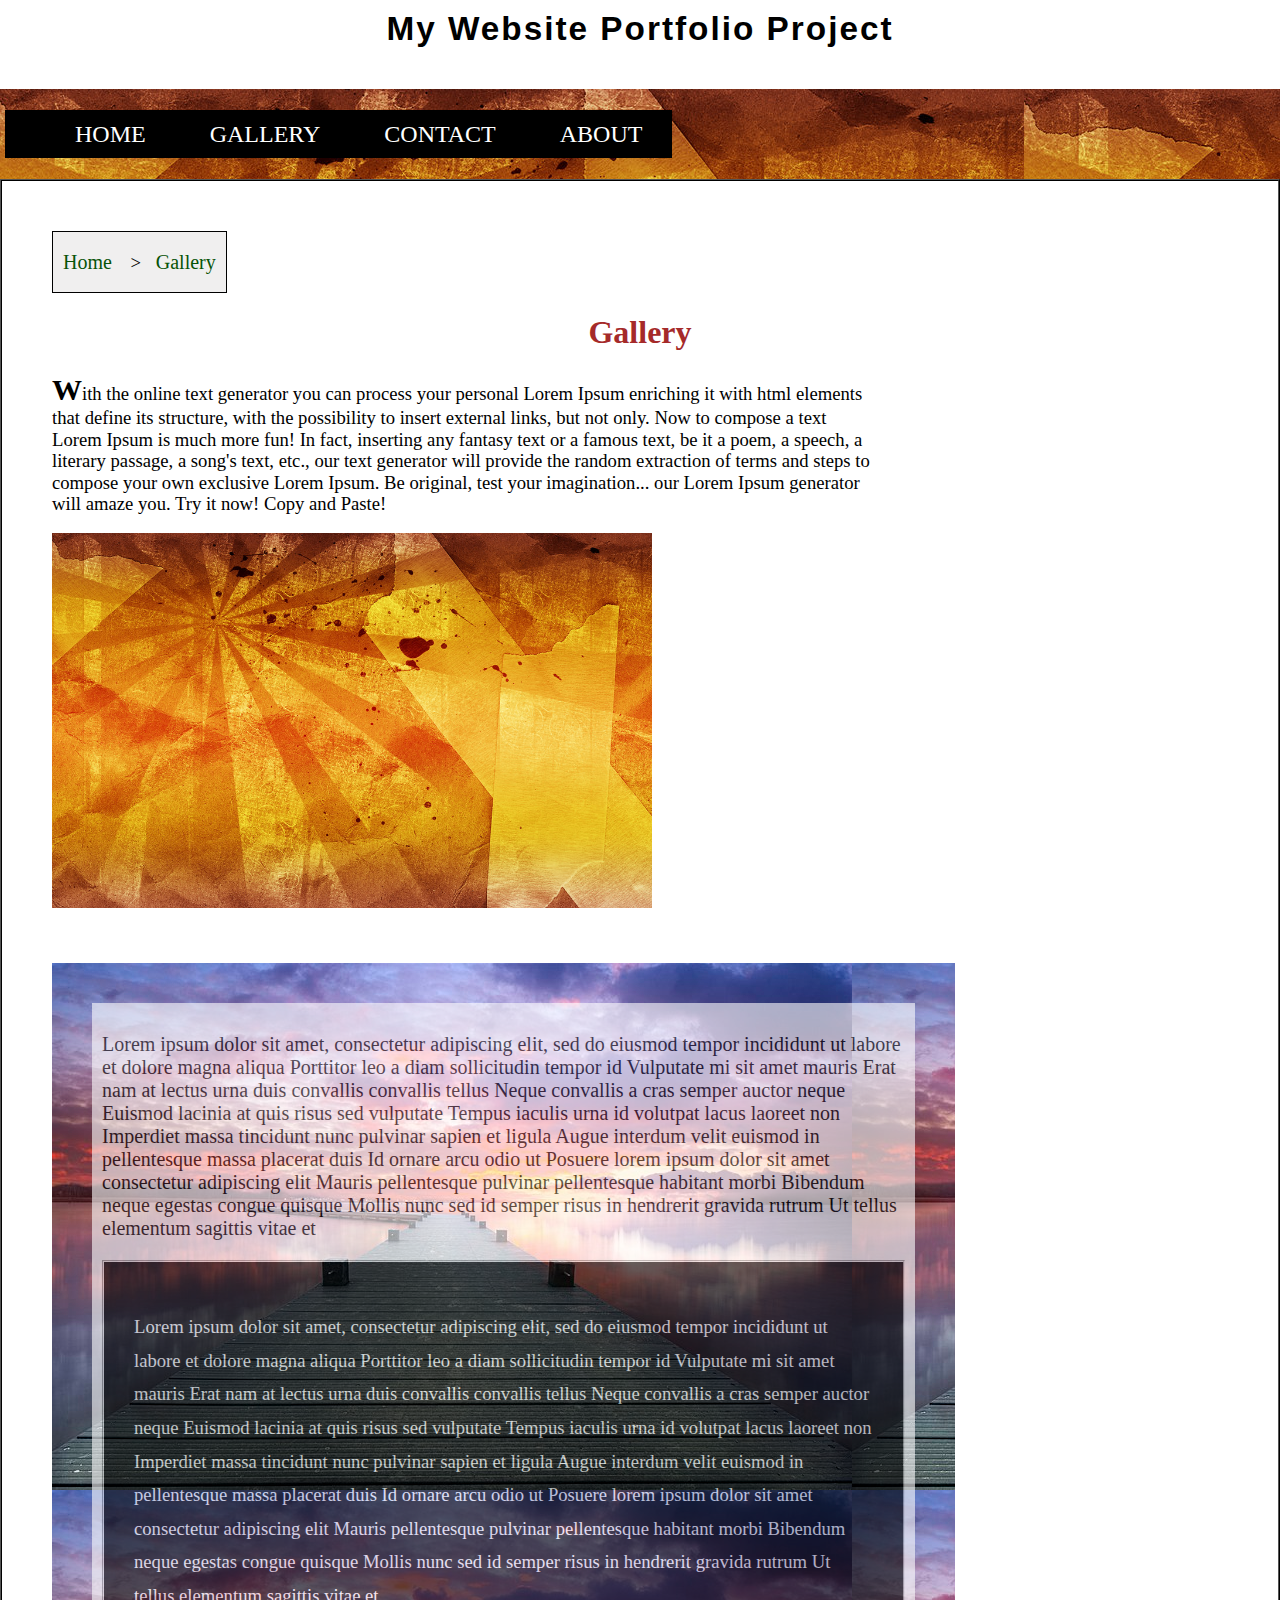
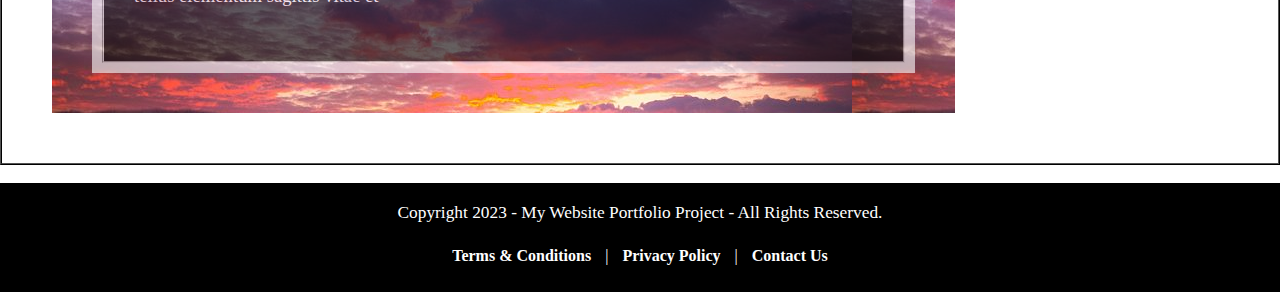
<file: websiteproject/gallery.html>
<!Doctype HTML>
<html>

<head>
    <title>Gallery | Website Portfolio Project</title>
    <meta name="viewport" content="width=device-width, initial-scale = 1.0, 
maximum-scale=1.0, user-scalable=no" />
    <meta name="ROBOTS" content="NOINDEX, NOFOLLOW,NOARCHIVE">
    <meta http-equiv="Content-Type" content="text/html; charset=utf-8">
    <script src="https://code.jquery.com/jquery-3.6.0.js"
        integrity="sha256-H+K7U5CnXl1h5ywQfKtSj8PCmoN9aaq30gDh27Xc0jk=" crossorigin="anonymous"></script>
    <!--
<script src=''></script>
-->
    <link rel="stylesheet" href="css/style.css?v6">
    <link rel="stylesheet" href="css/normalize.css">
    <!--
<link rel="stylesheet" href="">
-->

    <script>
    </script>
</head>
<link rel="icon" href="images/favicon.png">

<body>
    <header>
        <div class="siteName">
            <h2 id="siteHeading">My Website Portfolio Project</h2>
        </div>
        <nav>
            <ul class="navList">
                <li class='listInNav'><a class='navLinks' href="index.html">Home</a></li>
                <li class='listInNav'><a class='navLinks' href="gallery.html">Gallery</a></li>
                <li class='listInNav'><a class='navLinks' href="contact.html">Contact</a></li>
                <li class='listInNav'><a class='navLinks' href="about-us.html">About</a></li>
            </ul>
        </nav>
    </header>
    <div class="sidebar">
        <aside>

        </aside>
    </div>

    <div class="containers">
        <div class="breadcrumbContainer">
            <a class="breadcrumbCurrent" href="index.html">Home</a> <span class="breadcrumbSeperator"> &nbsp;> </span>
            <a class="breadcrumbCurrent" href="gallery.html">Gallery</a>
        </div>
        <h1>Gallery</h1>
        <p class="firstPara">With the online text generator you can process your personal Lorem Ipsum enriching it with
            html elements that define its structure, with the possibility to insert external links, but not only.

            Now to compose a text Lorem Ipsum is much more fun!

            In fact, inserting any fantasy text or a famous text, be it a poem, a speech, a literary passage, a song's
            text, etc., our text generator will provide the random extraction of terms and steps to compose your own
            exclusive Lorem Ipsum.

            Be original, test your imagination... our Lorem Ipsum generator will amaze you. Try it now! Copy and Paste!

        </p>

        <img class="responsive" src="./images/background.jpg" width="600" height="400" alt="First picture of a illustration"> <!--divide image by its dimensions to maintain aspect ratio?-->


       
        <div class="containerWithImage">
            <div class="whiteBG">
            <p>
                Lorem ipsum dolor sit amet, consectetur adipiscing elit, sed do eiusmod tempor incididunt ut labore et
                dolore magna aliqua
                Porttitor leo a diam sollicitudin tempor id Vulputate mi sit amet mauris
                Erat nam at lectus urna duis convallis convallis tellus
                Neque convallis a cras semper auctor neque Euismod lacinia at quis risus sed vulputate
                Tempus iaculis urna id volutpat lacus laoreet non
                Imperdiet massa tincidunt nunc pulvinar sapien et ligula
                Augue interdum velit euismod in pellentesque massa placerat duis
                Id ornare arcu odio ut
                Posuere lorem ipsum dolor sit amet consectetur adipiscing elit Mauris pellentesque pulvinar pellentesque
                habitant morbi
                Bibendum neque egestas congue quisque Mollis nunc sed id semper risus in hendrerit gravida rutrum
                Ut tellus elementum sagittis vitae et
            </p>
         
            <div class="lastParaBg">
            <p>
                Lorem ipsum dolor sit amet, consectetur adipiscing elit, sed do eiusmod tempor incididunt ut labore et
                dolore magna aliqua
                Porttitor leo a diam sollicitudin tempor id Vulputate mi sit amet mauris
                Erat nam at lectus urna duis convallis convallis tellus
                Neque convallis a cras semper auctor neque Euismod lacinia at quis risus sed vulputate
                Tempus iaculis urna id volutpat lacus laoreet non
                Imperdiet massa tincidunt nunc pulvinar sapien et ligula
                Augue interdum velit euismod in pellentesque massa placerat duis
                Id ornare arcu odio ut
                Posuere lorem ipsum dolor sit amet consectetur adipiscing elit Mauris pellentesque pulvinar pellentesque
                habitant morbi
                Bibendum neque egestas congue quisque Mollis nunc sed id semper risus in hendrerit gravida rutrum
                Ut tellus elementum sagittis vitae et
            </p>
            </div>
        </div>
        </div>

       
    </div>

    <footer>
        <p class="copyrightText">Copyright 2023 - My Website Portfolio Project - All Rights Reserved.</p>
        <div class="footerLinks">
            <a href="#">Terms & Conditions</a> <span class="pipe"> | </span>
            <a href="#">Privacy Policy</a> <span class="pipe"> | </span>
            <a href="contact.html">Contact Us</a>
        </div>
    </footer>
</body>

</html>
</file>
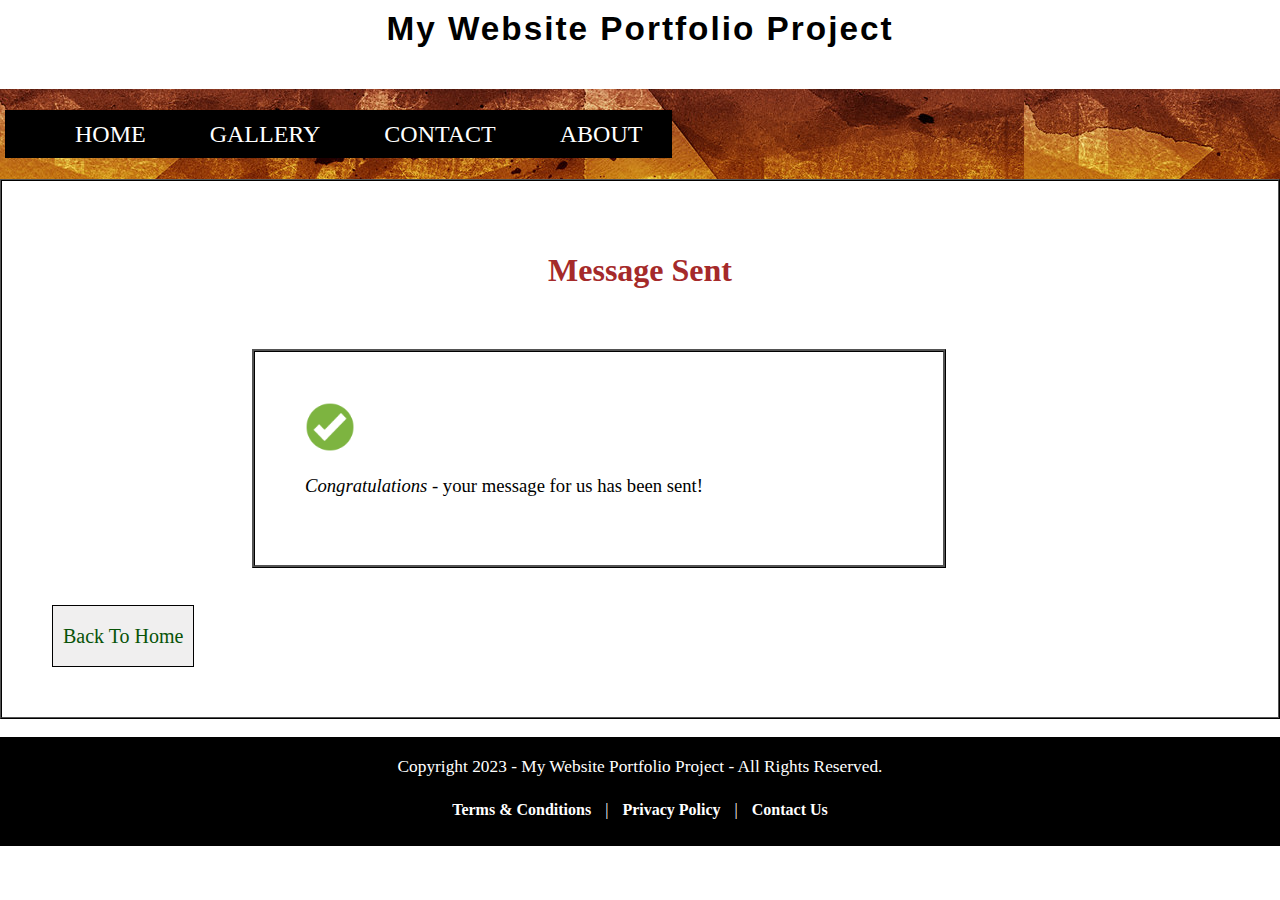
<file: websiteproject/message-sent.html>
<!Doctype HTML>
<html>

<head>
    <title>Message Sent | Website Portfolio Project</title>
    <meta name="viewport" content="width=device-width, initial-scale = 1.0, 
maximum-scale=1.0, user-scalable=no" />
    <meta name="ROBOTS" content="NOINDEX, NOFOLLOW,NOARCHIVE">
    <meta http-equiv="Content-Type" content="text/html; charset=utf-8">
    <script src="https://code.jquery.com/jquery-3.6.0.js"
        integrity="sha256-H+K7U5CnXl1h5ywQfKtSj8PCmoN9aaq30gDh27Xc0jk=" crossorigin="anonymous"></script>
    <!--
<script src=''></script>
-->
    <link rel="stylesheet" href="css/style.css?v6">
    <link rel="stylesheet" href="css/normalize.css">
    <!--
<link rel="stylesheet" href="">
-->

    <script>
    </script>
    <link rel="icon" href="images/favicon.png">
</head>

<body>
    <header>
        <div class="siteName">
            <h2 id="siteHeading">My Website Portfolio Project</h2>
        </div>
        <nav>
            <ul class="navList">
                <li class='listInNav'><a class='navLinks' href="index.html">Home</a></li>
                <li class='listInNav'><a class='navLinks' href="gallery.html">Gallery</a></li>
                <li class='listInNav'><a class='navLinks' href="contact.html">Contact</a></li>
                <li class='listInNav'><a class='navLinks' href="about-us.html">About</a></li>
            </ul>
        </nav>
    </header>
    <div class="sidebar">
        <aside>

        </aside>
    </div>
    <!--section when form is submitted-->


    <div class="containers">
      
        <h1>Message Sent</h1>
        <div class="successMessage">
            <img src="/websiteproject/images/check.png" alt="Checkmark icon" width="50px">
            <p><em>Congratulations</em> - your message for us has been sent!</p>

          
        </div>
        <br>
        <br>
        <div class="breadcrumbContainer">
            <a class="breadcrumbCurrent" href="index.html">Back To Home</a>
        </div>
    </div>
    <footer>
        <p class="copyrightText">Copyright 2023 - My Website Portfolio Project - All Rights Reserved.</p>
        <div class="footerLinks">
            <a href="#">Terms & Conditions</a> <span class="pipe"> | </span>
            <a href="#">Privacy Policy</a> <span class="pipe"> | </span>
            <a href="contact.html">Contact Us</a>
        </div>

    </footer>
</body>

</html>
</file>
<file: js-project/assets/css/style.css>
body {
  margin-left: 20px !important;
}

#titleOfPage {
  color: darkgreen;
  font-family: "Arial", "Courier";
  text-align: center;
}

.language {
  color: darkgreen;
  font-weight: 700;
}

.breadcrumb {
  background-color: green;
  color: white;
  max-width: max-content;
  padding: 10px;
  margin-left: 300px;

  margin-bottom: 30px;
}

.tipText {
    color:black;
}

.bcLink {
  color: white;
  text-decoration: none;
}

.breadcrumb:hover {
  background-color: darkorange;
}

#clickToApp {
  font-size: 14pt;
  background-color: rgb(28, 119, 30);
  line-height: 2em;
  color: white;
}

#clickToApp:hover {
  background-color: darkorange;
  text-decoration: underline;
}

#theLang {
}

#generatedLink {
  color: rgb(246, 255, 255);
}

#generatedLink:hover {
  color: darkgoldenrod;
}
div.app {
  border-style: ridge;
  border-width: 1px;
  padding: 10px;
  text-align: center;
  background-color: rgb(244, 250, 255);
  max-width: 60%;
  margin-left: 300px;
}

div.discoverMore {
  background-color: rgb(24, 79, 59);
  line-height: 2em;
  margin-top: 40px;
  max-width: ;
}

div.discoverMore > h3 {
  color: white;
}

.tip {
  max-width: max-content;

  margin-left: 300px;
}

/*
div.discoverMore > h4 {
    color: white;
}
*/

div.discoverMore > h3 > a {
  color: white;
}

#allLangs {
  border-style: groove;
  display: none;
  margin-left: 300px;
  text-align: ;
  font-family: "Arial", Courier, monospace;
  font-size: 14pt;
  list-style: ;
  color: black;
  padding: 30px;
  line-height: 2em;
  max-width: 839px;
  background-color: white;
}

#languageIteration {
  color: darkgreen;
}
h2 {
  /*reduce size of the outputted h2*/
  max-width: 900px;
}
/*
@media only screen and (max-width: 500px) {
  
}
*/

@media only screen and (max-width: 800px) {
  div.app {
    border-style: ridge;
    border-width: 1px;
    padding: 10px;
    text-align: center;
    background-color: rgb(244, 250, 255);
    max-width: 100%;
    margin-left: 0px;
  }

  .tip {
    max-width: max-content;

    margin-left: 0px;
  }

  #allLangs {
    border-style: groove;
    display: none;

    font-family: "Arial", Courier, monospace;
    font-size: 13pt;
    color: black;
    padding: 10px;
    line-height: 2em;
    max-width: 100%;
    margin-left: 0px;
    background-color: white;
  }

  .breadcrumb {
    background-color: green;
    color: white;
    max-width: max-content;
    padding: 10px;
    margin-left: 0px;
    margin-bottom: 30px;
  }
}

/*
@media only screen and (orientation: landscape) {

}*/

/*
@media only screen and (min-width: 1000px) {

}*/

@media only screen and (min-width: 610px) {
}
</file>
<file: websiteproject/css/style.css>
a {
  font-family: Georgia, "Times New Roman", Times, serif;
  font-size: 1.6em;
  line-height: 2em;
  text-decoration: none;
  color: white;
  text-transform: uppercase;
}

/*
a:visited {
color:rgb(167, 179, 8)
}
*/

.whiteBG {
  background-color: white;
  opacity: 60%;
  padding: 10px;
}

.whiteBG > p:first-child {
  font-size: 15pt;
}

.whiteBG > p:last-child {
  font-size: 12pt;
}

.responsive {

  
  max-width: 100%;
  height: auto;
  
  
}

.lastParaBg {
  background-color: black;
  border-style: groove;
  border-width: 2px;
  
}

.lastParaBg > p {
  color: white;
  padding: 30px;
  line-height: 1.8em;
}

caption {
  display: block;
}





@media only screen and (max-width: 800px) {

  .containerWithImage {
  display:none;
  }

  #statsContainer > p {
    width: 100%;
    font-family: Helvetica, 'Times New Roman', Times, serif;
    font-size: 13pt;
    }

    select {
      max-width: 80%;
    }
  .breadcrumbContainer {
    max-width: max-content;
    background-color: rgb(240, 239, 239);
    padding: 10px;
  
    margin-top: -10px;
    margin-bottom: 50px;
  }
  
  .breadcrumbSeperator {
    padding: 10px;
    font-size: 12pt;
  }
  
  .breadcrumbCurrent {
    color: rgb(0, 0, 0);
    text-transform: none;
    font-size: 13pt;
  }

  #statsContainer {
    width: 100%;
    margin-top: 20px;
    padding-left: 30px;
    
    background-color: rgb(200, 200, 200);
    padding-bottom: 30px;
  
  
  }

  
}



@media only screen and (min-width: 810px) {

  .containerWithImage {
    background-image: url("/websiteproject/images/background2.jpeg");
    background-repeat:none;
  padding: 40px;
  max-width: 70%;
  margin-top: 50px;
  height: auto;
  }

  .breadcrumbContainer {
    max-width: max-content;
    background-color: rgb(240, 239, 239);
    padding: 10px;
    border-style: groove;
    border-color: black;
    border-width: 1px;
  }
  
  .breadcrumbSeperator {
    padding: 10px;
    font-size: 14pt;
  }
  
  #statsContainer {
    width: 70%;
    background-color: rgb(200, 200, 200);
    padding: 50px;
  
  
  }
  .breadcrumbCurrent {
    color: rgb(7, 83, 7);
    text-transform: none;
    font-size: 15pt;
  }

  #statsContainer > p {
    width: 70%;
    font-family: Helvetica, 'Times New Roman', Times, serif;
    font-size: 13pt;
    }
  
}



.listInStatsContainer {
  background-color: rgb(10, 95, 10);
  width: 70%;
  border-style: dashed;
  border-width: 3px;
}

.listInStatsContainer:hover {
  background-color: rgb(0, 50, 34);
}

.listInStatsContainer > li {
  font-size: 14pt;
  list-style-type:lower-roman;
  color: white;
  padding: 10px;
  width: 70%;
  }





h2 {
  margin-top: 50px;
  color: darkblue;
  font-weight: 700;
  box-shadow: rgba(0, 0, 0, 0.15) 1.95px 1.95px 2.6px;
}

h3 {
  color: darkred;
  font-family: Helvetica, 'Times New Roman', Times, serif;
  font-weight: 700;
  font-size: 16pt;
  margin-bottom: 30px ;
  margin-top: 35px ;
}



.copyrightText {
  color: white;
  padding-top: 20px;
  text-align: center;
  font-size: 13pt;
}

.footerLinks {
  display: block;
  text-align: center;
  padding-bottom: 20px;
}

.footerLinks > a:link {
  /*links only, not styling the pipe*/
  font-size: 12pt;
  font-weight: 700;
  color: white;
  text-transform: none;
}

div.tip {
  background-color: darkgreen;
  max-width: 70%;
  text-align: center;
  padding: 8px;
  color: white;

  font-size: 14pt;
  border-style: ridge;
  border-color: black;
}

div.tip:hover {
  background-color: rgb(55, 113, 55);
}

.tiptext {
  text-decoration: underline;
  font-weight: 700;
  font-size: 15.5pt;
}

div.tip > a {
  font-size: 13pt;
  color: rgb(255, 206, 206);
  text-transform: none;
}
div.tip > a:hover {
  text-decoration: underline;
  color: darkorange;
}

.footerLinks > a:hover {
  font-size: 12pt;
  color: white;
}

span.pipe {
  color: white;
  padding: 10px;
}
/*
a:link {
    color:white;
}
*/

a:hover {
  color: darkorange;
  text-decoration: underline;
}

@media only screen and (max-width: 800px) {
  thead {
    background-color: green;
    color: white;
    font-size: 14pt;
  }

  td {
    padding: 10px;
    font-size: 16pt;
    border-style: ridge;
  }

  div.formContainer {
    display: block;
    padding: 0px;
    margin-top: 60px;
    background-color: white;
    border-style: groove;
    border-color: rgb(10, 26, 40);
    animation-name: formBorder;
    animation-duration: 4s;
    animation-delay: 2s;
  }

  table {
    width: 90%;
    border-collapse: collapse;
    border-width: 2px;
  }

  tr {
    border-style: groove;
    border-color: black;
    border-width: 2px;
  }

  tr:nth-child(2) {
    background: #f7f7f7;
  }

  th {
    text-align: left;
    padding: 10px;
  }
}

@media only screen and (min-width: 810px) {
  thead {
    background-color: green;
    color: white;
    font-size: 14pt;
  }

  td {
    padding: 20px;
    font-size: 14pt;
    border-style: ridge;
  }

  table {
    width: 50%;
    margin-top: 35px;
    border-collapse: collapse;
    border-width: 2px;
    margin-bottom: 35px;
  }

  tr {
    border-style: groove;
    border-color: black;
    border-width: 2px;
  }

  th {
    text-align: left;
    padding: 10px;
    border-style: ridge;
  }
}

/*unused
body {

}



div {

}

main {

}

header {
    

}
*/

.listInNav {
  display: inline; /*make the link items in the menu inline instead of block*/

  color: white;
  padding-left: auto;
  font-style: none;
}

/*
@media only screen and (max-width: 500px) {
  
}
*/

@media only screen and (max-width: 800px) {

div.successMessage {
  border-style: ridge;
  border-width: 3px;
  margin-top: 60px;
  border-color: black;
  margin-left: 0px;
  text-align: left;
  max-width: 50%;
  padding: 50px;
}

.successMessage > p {
  color: black;
}
  
}

/*
@media only screen and (orientation: landscape) {

}*/

/*
@media only screen and (min-width: 1000px) {

}*/

@media only screen and (min-width: 810px) {

div.successMessage {
  border-style: ridge;
  border-width: 3px;
  margin-top: 60px;
  border-color: black;
  margin-left: 200px;
  text-align: left;
  max-width: 50%;
  padding: 50px;
}

.successMessage > p {
  color: black;
}
  
}



@keyframes formBorder {
  from {
    border-color: red;
  }
  to {
    border-color: rgb(255, 145, 0);
  }
}

textarea {
  font-size: 16pt;
  display: block;
  padding: 10px;
  min-width: 55%;
  min-height: 150px;
  max-width: 100%;
  font-family: "Arial", Georgia, serif;
}

/*change the cursor when hovering over a select menu */
select:hover {
  cursor: grab;
}

input[type="submit"]:hover {
  cursor: pointer;
}

div.formContainer {
  display: block;
  padding: 5px;
  margin-top: 60px;
  background-color: white;
  border-style: groove;
  border-color: rgb(10, 26, 40);
  animation-name: formBorder;
  animation-duration: 4s;
  animation-delay: 2s;
}

div.containers {
  background-color: white;
  padding: 50px;
  border-style: ridge;
  border-color: black;
  border-width: 2px;
}

.ctaButton {
  margin-top: 20px;
  background-color: darkgreen;
  color: white !important;
  text-transform: none !important;
  font-size: 16pt;
  text-align: left;
  font-family: Arial, Helvetica, sans-serif;
  padding: 10px;
}

.ctaButton:hover {
  background-color: darkorange;
}

p.firstPara:first-letter {
  color: black;
  font-weight: 700;
  font-size: 30px;
}

@media only screen and (max-width: 800px) {
  div.containers > p,
  div.containerWithImage > p {
    width: 90%;
    line-height: 1.8em;
  }
}

@media only screen and (min-width: 810px) {
  div.containerWithImage > p,
  div.containers > p {
    width: 70%;
  }
}

label {
  line-height: 3em;
  font-size: 14pt;
}

h1 {
  color: brown;
  text-align: center;
  font-size: 4em;
  font-family: "Verdana", Georgia, Times, sans-serif;
}

input[type="submit"],
input[type="text"] {
  display: block;
}
input[type="text"] {
  margin-bottom: 10px;
  font-size: 14pt;
  padding: 10px;
}

input[type="submit"]:hover {
  background-color: darkorange;
}

input[type="submit"] {
  margin-top: 20px;
  background-color: darkgreen;
  color: white;
  font-size: 16pt;
  font-family: Arial, Helvetica, sans-serif;
  padding: 10px;
}

input[type="text"]:focus {
  background-color: rgb(229, 229, 240);
}

form {
  padding: 40px;
}

ul.navList {
  max-width: max-content;
  background-color: rgb(0, 0, 0);
  margin-right: auto;
 
}



nav {
  background-image: url("/websiteproject/images/background.jpg");

  padding: 5px;
 
}

span.old {
  text-decoration: line-through;
  color: red;
}

span.new {
  color: darkgreen;
  font-weight: 600;
}

.siteName {
  text-align: center;
  background-color: aliceblue;
  height: 70px;
  padding-bottom: 19px;
  margin-top: -10px;
}

.siteName:hover {
  background-color: white;
}

#siteHeading {
  padding: 10px;
  margin-top: 10px;
  font-size: 25pt;
  color: rgb(0, 0, 0);
  letter-spacing: 2px;
  box-shadow: none !important;

  font-family: Arial, Haettenschweiler, "Arial Narrow Bold", sans-serif;
}

.navLinks {
  padding: 30px;

  font-size: 18pt;
}

#period {
  color: black;
  font-weight: 700;
}

p {
  font-size: 14pt;
}
aside {
  background-color: rgb(43, 56, 67);
}

footer {
  background-color: rgb(0, 0, 0);
  width: 100%;

  bottom: 0px;
  position: relative;
}

.sidebar {
  border-width: 2px;
  border-color: red;
  position: right;
  text-align: center;
  width: 27%;
  margin-left: 8px;
}

.sidebar > aside > a {
  display: block;
}
</file>
